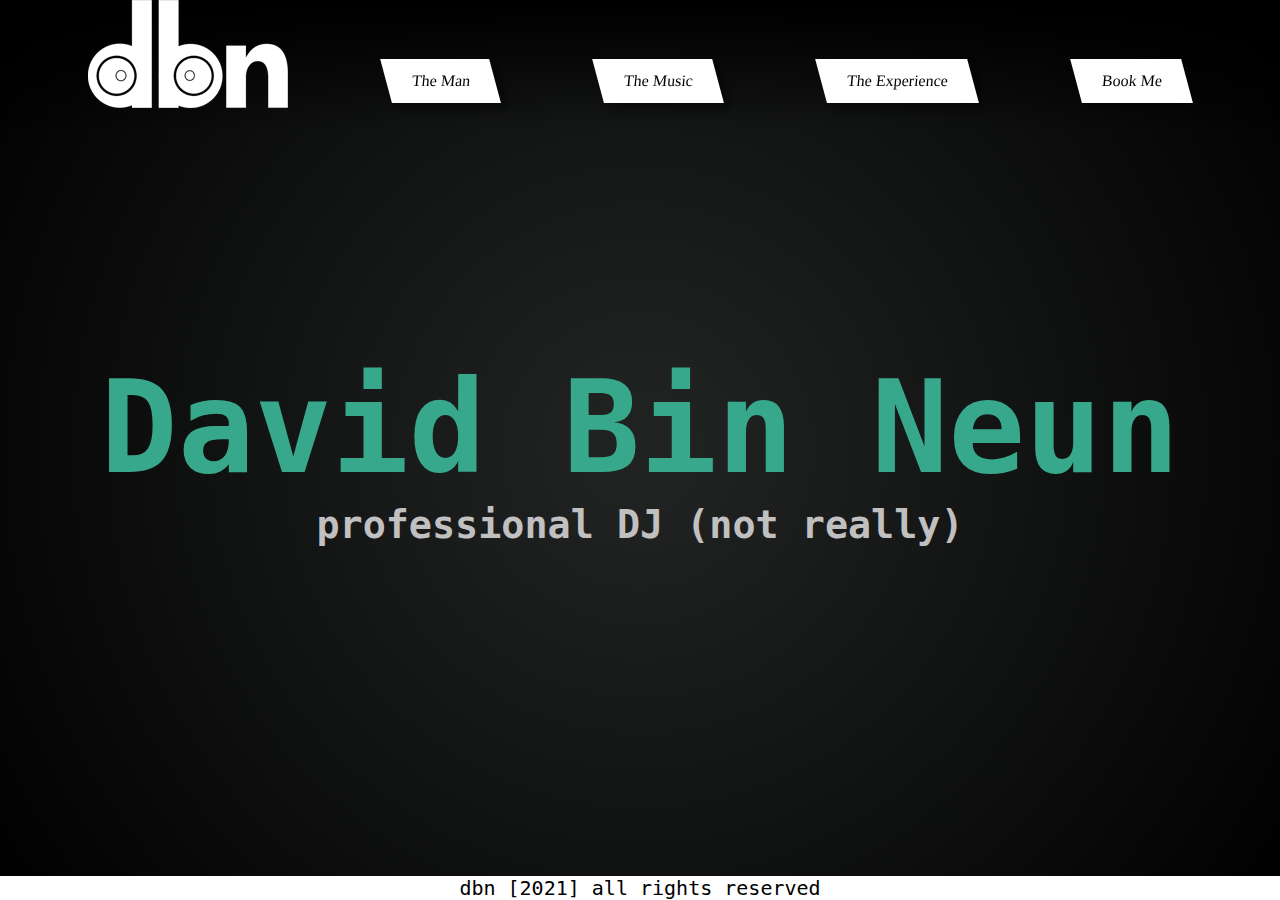
<file: index.html>
<!DOCTYPE html>
<html lang="en">
<head>
    <meta charset="UTF-8">
    <meta name="viewport" content="width=device-width, initial-scale=1.0">
    <meta http-equiv='cache-control' content='no-cache'> 
    <meta http-equiv='expires' content='0'> 
    <meta http-equiv='pragma' content='no-cache'>
    <title>dbn</title>
    <link rel="stylesheet" href="style.css">
</head>

<body>
    <nav id="navbar">
        <img id="logo" src="logowhite.png" alt="Logo">
        <div class="navitem" onclick="location.href='index.html';"><a class="navlink" href="index.html">The Man</a></div>
        <div class="navitem" onclick="location.href='music.html';"><a class="navlink" href="music.html">The Music</a></div>
        <div class="navitem" onclick="location.href='exp.html';"><a class="navlink" href="exp.html">The Experience</a></div>
        <div class="navitem" onclick="location.href='book.html';"><a class="navlink" href="book.html">Book Me</a></div>
    </nav>    

    <section id="titlesection">
        <h1>David Bin Neun</h1>
        <h2>professional DJ (not really)</h2>
    </section>
    
    <footer id="footer">
        dbn [2021] all rights reserved
    </footer>
</body>
</html>
</file>
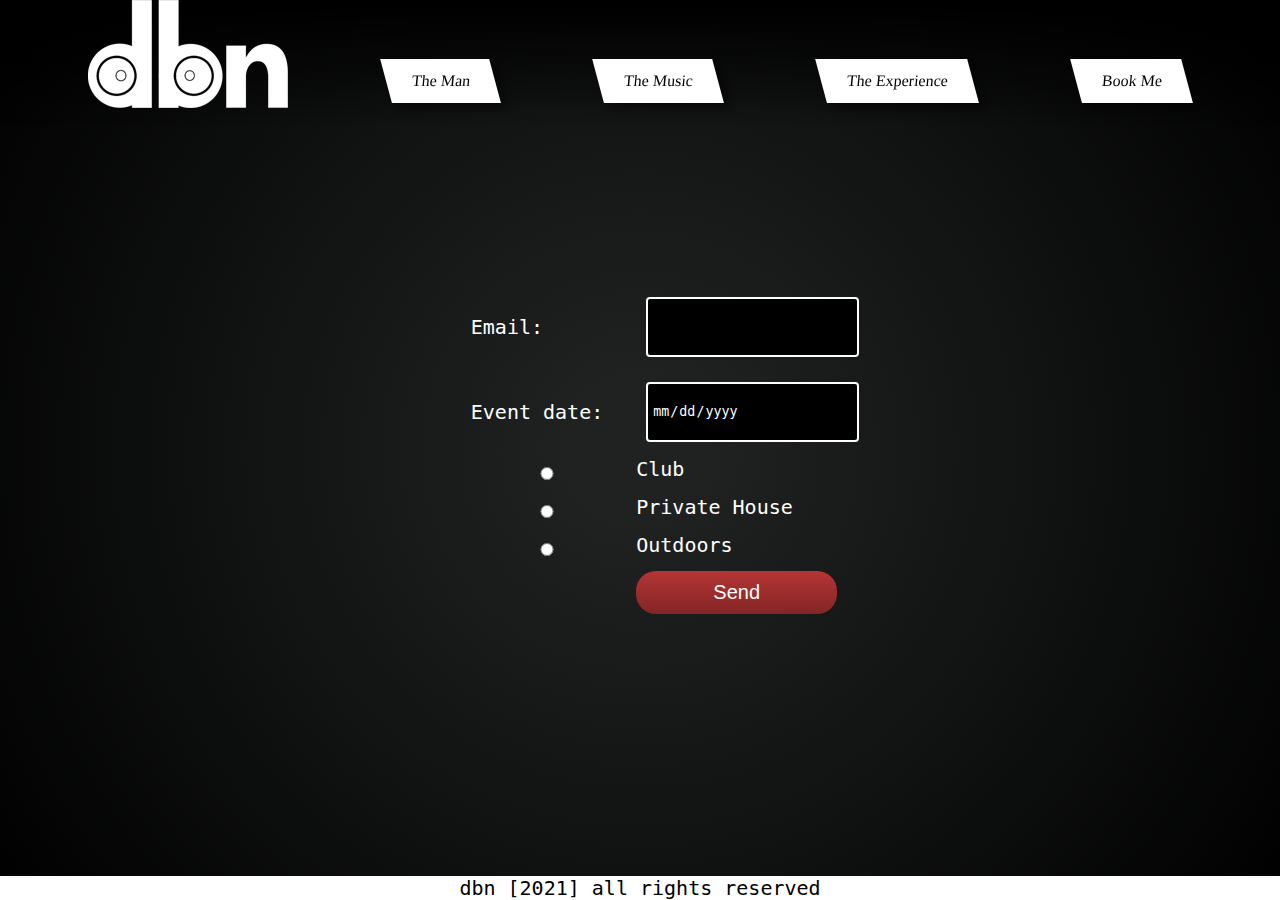
<file: book.html>
<!DOCTYPE html>
<html lang="en">
<head>
    <meta charset="UTF-8">
    <meta name="viewport" content="width=device-width, initial-scale=1.0">
    <meta http-equiv='cache-control' content='no-cache'> 
    <meta http-equiv='expires' content='0'> 
    <meta http-equiv='pragma' content='no-cache'>
    <title>Book Me</title>
    <link rel="stylesheet" href="style.css">
</head>

<body>
    <nav id="navbar">
        <img id="logo" src="logowhite.png" alt="Logo">
        <div class="navitem" onclick="location.href='index.html';"><a class="navlink" href="index.html">The Man</a></div>
        <div class="navitem" onclick="location.href='music.html';"><a class="navlink" href="music.html">The Music</a></div>
        <div class="navitem" onclick="location.href='exp.html';"><a class="navlink" href="exp.html">The Experience</a></div>
        <div class="navitem" onclick="location.href='book.html';"><a class="navlink" href="book.html">Book Me</a></div>
    </nav>

    <section id="content">
       <form action="">
        <label for="email">Email:</label>
        <input type="email" id="email" name="email">

        <label for="date">Event date:</label>
        <input type="date" id="date">

        <input type="radio" id="club" name="venue">Club</input>
        <input type="radio" id="house" name="venue">Private House</input>
        <input type="radio" id="outdoors" name="venue">Outdoors</input>

        <div></div>
        <button class="button" action="">Send</button>
       </form>
    </section>

    <footer id="footer">
        dbn [2021] all rights reserved
    </footer>
</body>
</html>
</file>
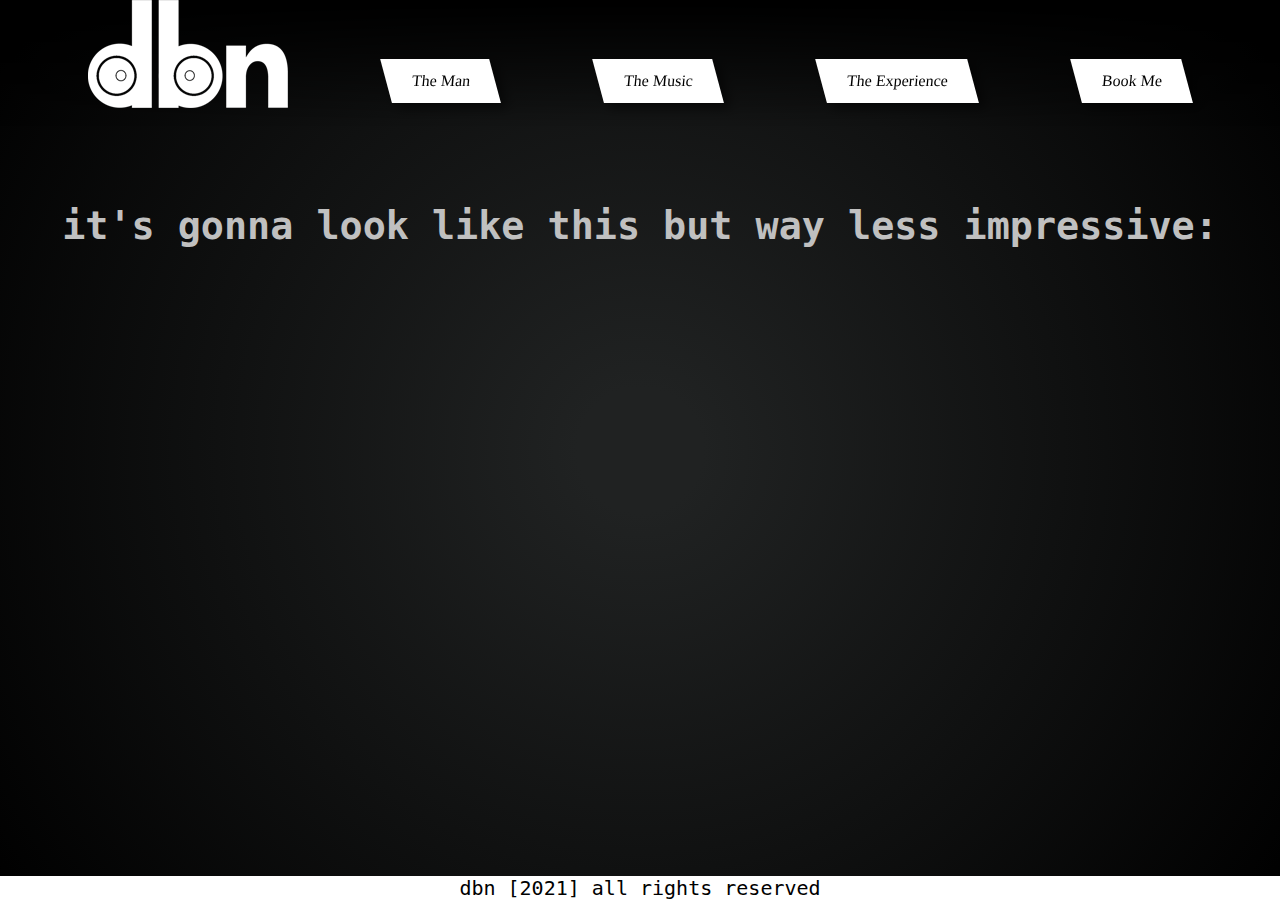
<file: exp.html>
<!DOCTYPE html>
<html lang="en">
<head>
    <meta charset="UTF-8">
    <meta name="viewport" content="width=device-width, initial-scale=1.0">
    <meta http-equiv='cache-control' content='no-cache'> 
    <meta http-equiv='expires' content='0'> 
    <meta http-equiv='pragma' content='no-cache'>
    <title>The Experience</title>
    <link rel="stylesheet" href="style.css">
</head>

<body>
    <nav id="navbar">
        <img id="logo" src="logowhite.png" alt="Logo">
        <div class="navitem" onclick="location.href='index.html';"><a class="navlink" href="index.html">The Man</a></div>
        <div class="navitem" onclick="location.href='music.html';"><a class="navlink" href="music.html">The Music</a></div>
        <div class="navitem" onclick="location.href='exp.html';"><a class="navlink" href="exp.html">The Experience</a></div>
        <div class="navitem" onclick="location.href='book.html';"><a class="navlink" href="book.html">Book Me</a></div>
    </nav>

    <section id="content">
        <h2>it's gonna look like this but way less impressive:</h2>
        <iframe class="video" src="https://www.youtube.com/embed/Q_RdHumL8P4" frameborder="0" allow="accelerometer; autoplay; clipboard-write; encrypted-media; gyroscope; picture-in-picture" allowfullscreen></iframe>
    </section>

    
    <footer id="footer">
        dbn [2021] all rights reserved
    </footer>
</body>
</html>
</file>
<file: style.css>
:root {
    --sigred:  rgb(182, 53, 53);
    --darkred:  rgb(131, 37, 37);
    --turk:  rgb(56, 168, 140);
}

body {
    background: rgb(32,34,34);
    background: radial-gradient(circle, rgba(32,34,34,1) 8%, rgba(0,0,0,1) 100%);
    margin: 0;
    color: white;
    font-family: monospace;
    font-size: 20px;
}

#navbar {
    width: 100%;
    display: flex;
    flex-wrap: wrap;
    justify-content: space-evenly;
    font-family: Verdana;
    position: fixed;
    padding-bottom: 1%;
    background-image: linear-gradient(to top, rgba(255,0,0,0), rgba(0,0,0,1));
}

#logo {
    max-width: 100%;
    height: auto;
    padding: 0 5px 5px 5px;
}

.navitem {
    margin: 10px;
    padding: 1% 2%;
    background-color: white;
    transform: skewX(15deg);
    align-self: flex-end;
    border: none;
    box-shadow: 5px 5px 10px 0px rgba(0,0,0,0.5);
    user-select: none;
}

.navitem:hover {
    background-color: var(--sigred);
    animation-name: pump;
    animation-duration: 1s;
    animation-iteration-count: infinite;
    cursor: pointer;
}

@keyframes pump {
    50% {
        transform: skewX(10deg) scale(1.05);
    }
}

.navlink {
    display: block;
    transform: skewX(-20deg);
    font-size: 16px;
    text-decoration: none;
    color: black;
}

.navlink:hover {
    color: black;
}

#titlesection {
    display: flex;
    flex-direction: column;
    justify-content: center;
    align-items: center;
    width: 100%;
    height: 100vh;
}

h1 {
    font-size: 10vw;
    margin: 0;
    color: var(--turk);
}

h2 {
    color:silver;
    margin: 0;
    font-size: 3vw;
}

#content {
    display: flex;
    flex-direction: column;
    justify-content: center;
    align-items: center;
    width: 100%;
    height: 100vh;
}

.video {
    width: 50%;
    height: 50%;
}

@media (max-width: 1000px){
    #content {
        width: 95%;
    }
}

@media (max-width: 600px){
    #logo {
        width: 105px;
    }

    .video {
        width: 50vh;
        height: 50vw;
    }
}

form {
    display: grid;
    grid-template-columns: auto auto;
    grid-gap: 5px;
}

label {
    padding: 2vh;
    margin: 10px;
}

input {
    width: 100%;
    background-color: black;
    border: 2px solid white;
    border-radius: 4px;
    padding: 2%;
    margin: 10px;
    color: white;
}

input:focus {
    outline: none;
    border: 2px solid var(--sigred);
    color: var(--sigred);
}

.button {
    border: 0;
    color: white;
    background-image: linear-gradient(to bottom, var(--sigred),var(--darkred));
    padding: 10px;
    border-radius: 20px;
    font-size: 20px;
    cursor: pointer;
}

.button:hover {
    background-image: linear-gradient(to top, var(--sigred),var(--darkred));
    cursor: pointer;
}

#footer {
    background-color: white;
    position: fixed;
    width: 100%;
    bottom: 0;
    text-align: center;
    color: black;
}
</file>
